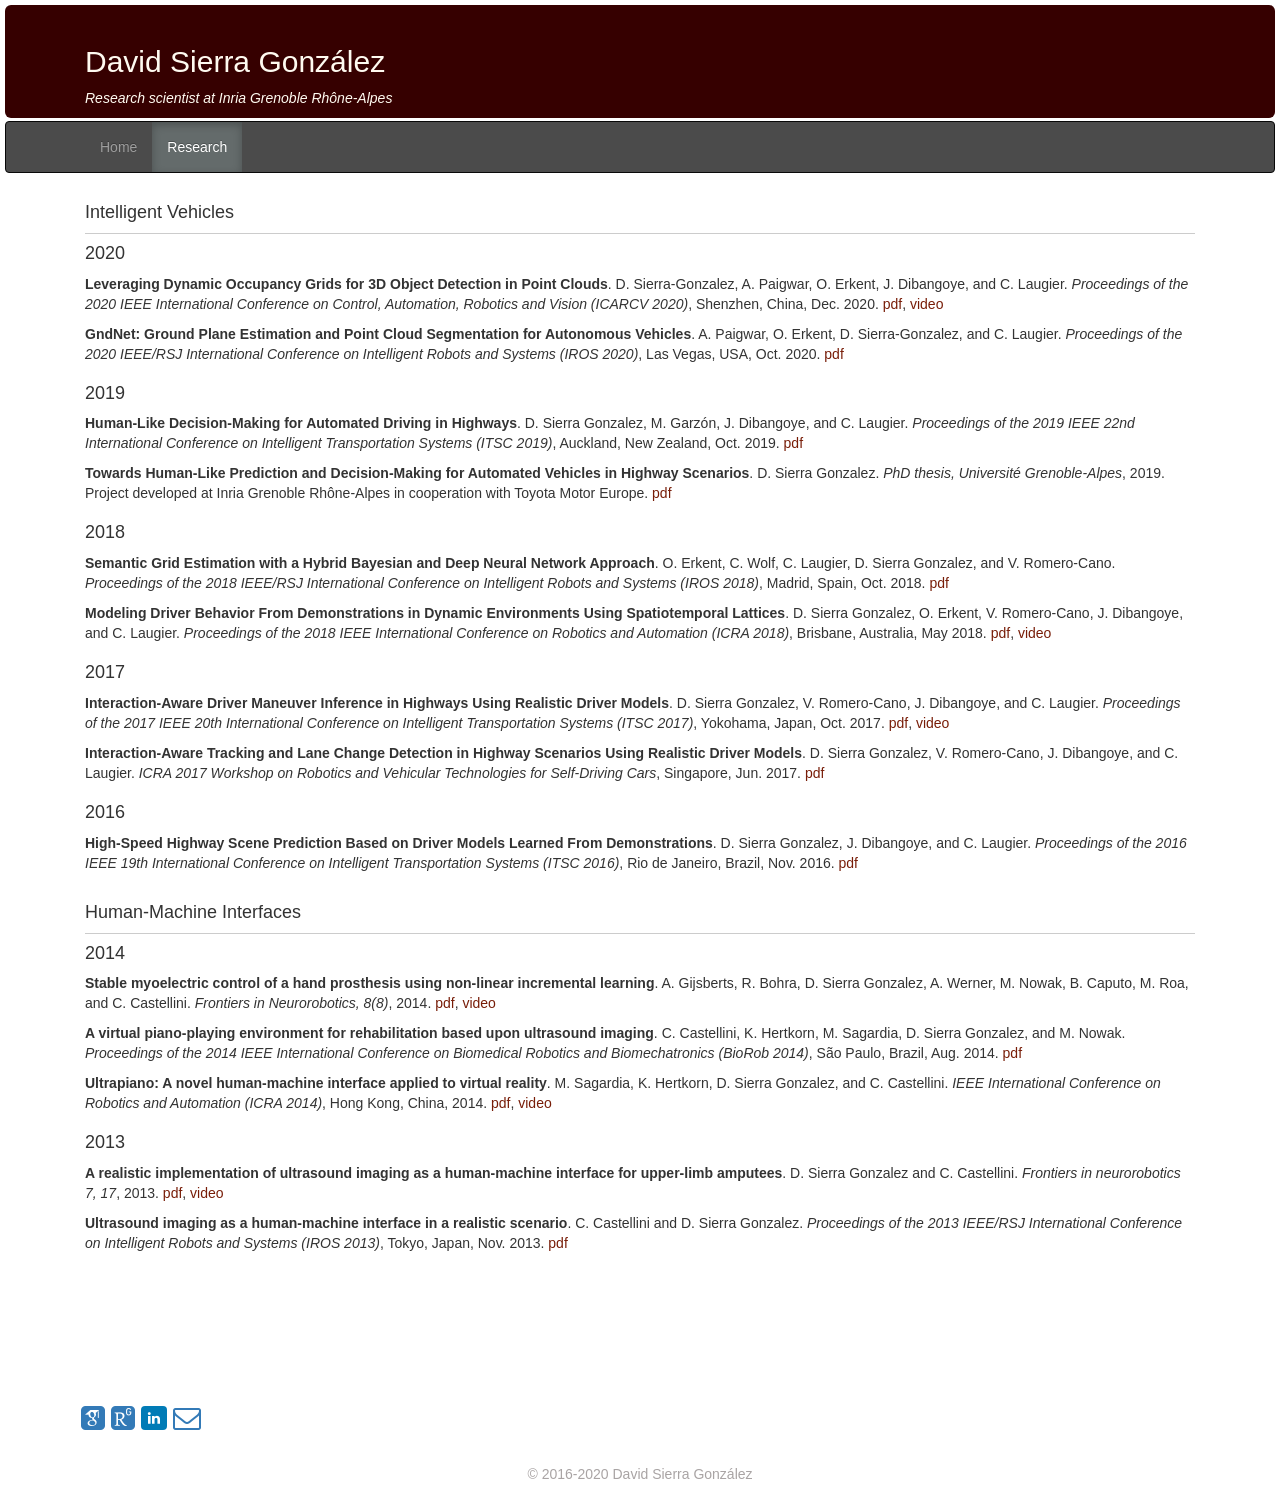
<file: research.html>
<!DOCTYPE html>
<html lang="en">

    <head>
        <!-- Set up Bootstrap -->
        <meta charset="utf-8">
        <meta http-equiv="X-UA-Compatible" content="IE=edge">
        <meta name="viewport" content="width=device-width, initial-scale=1">
        <!-- The above 3 meta tags *must* come first in the head; any other head
             content must come *after* these tags -->

        <title>David Sierra González</title>

        <!-- Bootstrap -->
        <link href="css/bootstrap.min.css" rel="stylesheet">
        <link href="css/bootstrap-theme.min.css" rel="stylesheet">
        <link href="css/mystyles.css" rel="stylesheet"> <!-- custom css file -->

        <!-- HTML5 shim and Respond.js for IE8 support of HTML5 elements and media queries -->
        <!-- WARNING: Respond.js doesn't work if you view the page via file:// -->
        <!--[if lt IE 9]>
          <script src="https://oss.maxcdn.com/html5shiv/3.7.2/html5shiv.min.js"></script>
          <script src="https://oss.maxcdn.com/respond/1.4.2/respond.min.js"></script>
        <![endif]-->

        <link href="css/font-awesome.min.css" rel="stylesheet">
        <link href="css/bootstrap-social.css" rel="stylesheet">
        <link href="css/academicons.min.css" rel="stylesheet"/>
    
        <!-- Google analytics -->
        <script>
          (function(i,s,o,g,r,a,m){i['GoogleAnalyticsObject']=r;i[r]=i[r]||function(){
          (i[r].q=i[r].q||[]).push(arguments)},i[r].l=1*new Date();a=s.createElement(o),
          m=s.getElementsByTagName(o)[0];a.async=1;a.src=g;m.parentNode.insertBefore(a,m)
          })(window,document,'script','https://www.google-analytics.com/analytics.js','ga');

          ga('create', 'UA-105745520-1', 'auto');
          ga('send', 'pageview');
        </script>
    </head>

    <body>
        <header class="jumbotron">
            <div class="container">
                <div class="row row-header">
                    <div class="col-xs-12 col-sm-12">
                        <h2>David Sierra González</h2>
                        <i>Research scientist at Inria Grenoble Rhône-Alpes</i>
                    </div>
                </div>
            </div>
        </header>

        <nav class="navbar navbar-inverse" role="navigation">
            <div class="container">

                <div class="navbar-header">
                    <button type="button" class="navbar-toggle collapsed" data-toggle="collapse" data-target="#navbar" aria-expanded="false" aria-controls="navbar">
                        <span class="sr-only">Toggle navigation</span>
                        <span class="icon-bar"></span>
                        <span class="icon-bar"></span>
                        <span class="icon-bar"></span>
                    </button>
                </div>

                <div id="navbar" class="navbar-collapse collapse"> <!-- id for the button -->
                    <ul class="nav navbar-nav">
                        <li><a href="index.html">Home</a></li>
                        <li class="active"><a href="#">Research</a></li>
                    </ul>
                </div>
            </div>
        </nav>

        <div class="container">
            <div class="row row-content ">
                <div class="col-xs-12 col-sm-12">
                    <div class="underlined_text">
                        <h4> Intelligent Vehicles </h4>
                    </div>
                    <h4> 2020 </h4>
                    <p>
                        <b>Leveraging Dynamic Occupancy Grids for 3D Object Detection in Point Clouds</b>. D. Sierra-Gonzalez, A. Paigwar, O. Erkent, J. Dibangoye, and C. Laugier. <em>Proceedings of the 2020 IEEE International Conference on Control, Automation, Robotics and Vision (ICARCV 2020)</em>, Shenzhen, China, Dec. 2020. <a href="https://hal.inria.fr/hal-03044979" class="nice_link">pdf</a>, <a href="https://youtu.be/hbQgpRuvuUo" class="nice_link">video</a>
                    </p>
                    <p>
                        <b>GndNet: Ground Plane Estimation and Point Cloud Segmentation for Autonomous Vehicles</b>. A. Paigwar, O. Erkent, D. Sierra-Gonzalez, and C. Laugier. <em>Proceedings of the 2020 IEEE/RSJ International Conference on Intelligent Robots and Systems (IROS 2020)</em>, Las Vegas, USA, Oct. 2020. <a href="https://hal.inria.fr/hal-02927350" class="nice_link">pdf</a>
                    </p>
                    <div class="col-xs-12" style="height:10px;"></div>

                    <h4> 2019 </h4>
                    <p>
                        <b>Human-Like Decision-Making for Automated Driving in Highways</b>. D. Sierra Gonzalez, M. Garzón, J. Dibangoye, and C. Laugier. <em>Proceedings of the 2019 IEEE 22nd International Conference on Intelligent Transportation Systems (ITSC 2019)</em>, Auckland, New Zealand, Oct. 2019. <a href="https://hal.inria.fr/hal-02188235" class="nice_link">pdf</a>
                    </p>
                    <p>
                        <b>Towards Human-Like Prediction and Decision-Making for Automated Vehicles in Highway Scenarios</b>. D. Sierra Gonzalez. <em>PhD thesis, Université Grenoble-Alpes</em>, 2019. Project developed at Inria Grenoble Rhône-Alpes in cooperation with Toyota Motor Europe. <a href="https://tel.archives-ouvertes.fr/tel-02184362" class="nice_link">pdf</a>
                    </p>
                    <!-- Add some space -->
                    <div class="col-xs-12" style="height:10px;"></div>
                    
                    <h4> 2018 </h4>
                    <p>
                        <b>Semantic Grid Estimation with a Hybrid Bayesian and Deep Neural Network Approach</b>. O. Erkent, C. Wolf, C. Laugier, D. Sierra Gonzalez, and V. Romero-Cano. <em>Proceedings of the 2018 IEEE/RSJ International Conference on Intelligent Robots and Systems (IROS 2018)</em>, Madrid, Spain, Oct. 2018. <a href="https://hal.inria.fr/hal-01881377" class="nice_link">pdf</a>
                    </p>
                    <p>
                        <b>Modeling Driver Behavior From Demonstrations in Dynamic Environments Using Spatiotemporal Lattices</b>. D. Sierra Gonzalez, O. Erkent, V. Romero-Cano, J. Dibangoye, and C. Laugier. <em>Proceedings of the 2018 IEEE International Conference on Robotics and Automation (ICRA 2018)</em>, Brisbane, Australia, May 2018. <a href="https://hal.archives-ouvertes.fr/hal-01729960" class="nice_link">pdf</a>, <a href="https://hal.inria.fr/hal-01729960/file/icra18_720p_compressed.mpg" class="nice_link">video</a>
                    </p>
                    <!-- Add some space -->
                    <div class="col-xs-12" style="height:10px;"></div>

                    <h4> 2017 </h4>
                    <p>
                        <b>Interaction-Aware Driver Maneuver Inference in Highways Using Realistic Driver Models</b>. D. Sierra Gonzalez, V. Romero-Cano, J. Dibangoye, and C. Laugier. <em>Proceedings of the 2017 IEEE 20th International Conference on Intelligent Transportation Systems (ITSC 2017)</em>, Yokohama, Japan, Oct. 2017. <a href="https://hal.inria.fr/hal-01589493" class="nice_link">pdf</a>, <a href="https://hal.inria.fr/hal-01589493/file/itsc17_inrialogo_720p.mp4" class="nice_link">video</a> 
                    </p>
                    <p>
                        <b>Interaction-Aware Tracking and Lane Change Detection in Highway Scenarios Using Realistic Driver Models</b>. D. Sierra Gonzalez, V. Romero-Cano, J. Dibangoye, and C. Laugier. <em>ICRA 2017 Workshop on Robotics and Vehicular Technologies for Self-Driving Cars</em>, Singapore, Jun. 2017. <a href="https://hal.inria.fr/hal-01534094" class="nice_link">pdf</a>                 
                    </p>
                    <!-- Add some space -->
                    <div class="col-xs-12" style="height:10px;"></div>

                    <h4> 2016 </h4>
                    <p>
                        <b>High-Speed Highway Scene Prediction Based on Driver Models Learned From Demonstrations</b>. D. Sierra Gonzalez, J. Dibangoye, and C. Laugier. <em>Proceedings of the 2016 IEEE 19th International Conference on Intelligent Transportation Systems (ITSC 2016)</em>, Rio de Janeiro, Brazil, Nov. 2016. <a href="https://hal.inria.fr/hal-01396047" class="nice_link">pdf</a>                 
                    </p>
                    <!-- Add some space -->
                    <div class="col-xs-12" style="height:20px;"></div> 

                    <div class="underlined_text">
                    <h4> Human-Machine Interfaces </h4>
                    </div>
                    <h4> 2014 </h4>
                    <p>
                        <b>Stable myoelectric control of a hand prosthesis using non-linear incremental learning</b>. A. Gijsberts, R. Bohra, D. Sierra Gonzalez, A. Werner, M. Nowak, B. Caputo, M. Roa, and C. Castellini. <em>Frontiers in Neurorobotics, 8(8)</em>, 2014. <a href="http://journal.frontiersin.org/article/10.3389/fnbot.2014.00008/full" class="nice_link">pdf</a>, <a href="http://journal.frontiersin.org/file/downloadfile/74950_supplementary-materials_videos_1_mpg/octet-stream/Movie%201.MPG/1/74950" class="nice_link">video</a>                 
                    </p>
                    <p>
                        <b>A virtual piano-playing environment for rehabilitation based upon ultrasound imaging</b>. C. Castellini, K. Hertkorn, M. Sagardia, D. Sierra Gonzalez, and M. Nowak. <em>Proceedings of the 2014 IEEE International Conference on Biomedical Robotics and Biomechatronics (BioRob 2014)</em>, São Paulo, Brazil, Aug. 2014. <a href="http://elib.dlr.de/91361/" class="nice_link">pdf</a>                 
                    </p>
                    <p>
                        <b>Ultrapiano: A novel human-machine interface applied to virtual reality</b>. M. Sagardia, K. Hertkorn, D. Sierra Gonzalez, and C. Castellini. <em>IEEE International Conference on Robotics and Automation (ICRA 2014)</em>, Hong Kong, China, 2014. <a href="http://elib.dlr.de/91355/" class="nice_link">pdf</a>, <a href="https://vimeo.com/97063714" class="nice_link">video</a>                 
                    </p>
                    
                    <!-- Add some space -->
                    <div class="col-xs-12" style="height:10px;"></div> 

                    <h4> 2013 </h4>
                    <p>
                        <b>A realistic implementation of ultrasound imaging as a human-machine interface for upper-limb amputees</b>. D. Sierra Gonzalez and C. Castellini. <em>Frontiers in neurorobotics 7, 17</em>, 2013. <a href="http://journal.frontiersin.org/article/10.3389/fnbot.2013.00017/full" class="nice_link">pdf</a>, <a href="http://journal.frontiersin.org/file/downloadfile/64818_supplementary-materials_videos_1_mp4/octet-stream/Movie%201.MP4/1/64818" class="nice_link">video</a>
                    </p>
                    <p>
                        <b>Ultrasound imaging as a human-machine interface in a realistic scenario</b>. C. Castellini and D. Sierra Gonzalez. <em>Proceedings of the 2013 IEEE/RSJ International Conference on Intelligent Robots and Systems (IROS 2013)</em>, Tokyo, Japan, Nov. 2013. <a href="http://elib.dlr.de/87279/" class="nice_link">pdf</a>
                    </p>

                </div>
            </div>
        </div>

        <div class="footer">
            <div class="container">
                <div class="row">
                    <div class="col-xs-12 col-sm-4">
                        <div class="nav navbar-nav" style="padding: 80px 10px 0px 10px;">
                            <a class="btn btn-research" href="https://scholar.google.com/citations?user=3UnYHtkAAAAJ&hl=en"><i class="ai ai-google-scholar-square ai-2x"></i> </a>
                            <a class="btn btn-research" href="https://www.researchgate.net/profile/David_Sierra_Gonzalez"><i class="ai ai-researchgate-square ai-2x"></i></a>
                            <a class="btn btn-linkedin" href="https://www.linkedin.com/in/d-sierra-gonzalez"><i class="fa fa-linkedin"></i></a>
                            <a class="btn btn-research" href="mailto:david.sierra-gonzalez@inria.fr"><i class="fa fa-envelope-o fa-2x"></i></a>
                        </div>
                    </div>
                </div>

                <div class="row">
                    <div class="col-xs-6 col-sm-4 col-sm-push-4 col-xs-push-3 copyright-notice">
                        <p style="padding:10px;"></p>
                        <p align=center>© 2016-2020 David Sierra González</p>
                    </div>
                </div>
            </div>
        </div> 

    <!-- jQuery (necessary for Bootstrap's JavaScript plugins) -->
    <script src="https://ajax.googleapis.com/ajax/libs/jquery/1.11.3/jquery.min.js"></script>
    <!-- Include all compiled plugins (below), or include individual files as needed -->
    <script src="js/bootstrap.min.js"></script>
        
    </body>
</html>
</file>
<file: css/mystyles.css>
.row-header{
    margin:0px auto;
    padding:0px auto;
}

.row-content {
    margin: 0px auto;
    padding: 0px auto;
    border-bottom: none;
}

.row-footer{
    background-color: #2F3030;
    margin:0px auto;
    padding: 10px 10px 10px 10px;
    color:#fff;
}

.jumbotron {
    padding: 20px 10px 10px 10px;
    margin:3px auto;
    background: #360000   ;
    color:floralwhite;
    border-radius: 6px;
}

address{
    font-size:80%;
    margin:0px;
    color:#0f0f0f;
}

body{
    padding:0px 0px 0px 0px;
    margin: 5px;
    z-index:0;
    padding-bottom: 100px;
    margin-bottom: 10px;
}

.navbar-inverse {
     background: #4B4B4B;
     color:floralwhite;
}

.navbar-inverse .navbar-nav > .active > a,
.navbar-inverse .navbar-nav > .active > a:hover,
.navbar-inverse .navbar-nav > .active > a:focus {
    color: #fff;
    background: #646B6B;
}

.navbar-inverse .navbar-nav > .open > a,
 .navbar-inverse .navbar-nav > .open > a:hover,
 .navbar-inverse .navbar-nav > .open > a:focus {
    color: #fff;
    background: #1A237E;
}

.navbar-inverse .navbar-nav .open .dropdown-menu> li> a,
.navbar-inverse .navbar-nav .open .dropdown-menu {
    background-color: #303F9F;
    color:#eeeeee;
}

.navbar-inverse .navbar-nav .open .dropdown-menu> li> a:hover {
    color:#000000;
}

/**/
.footer{
    background-color: #fff;
    margin:0px auto;
    margin-top: 50px;
    padding: 10px 10px 10px 10px;
    color:floralwhite;

    position: relative;
    bottom: 0;
    width: 100%;
    /* Set the fixed height of the footer here */
    height: 30px;
}

html {
  position: relative;
  min-height: 100%;
}

.center-column-image{
    padding-top: 65px;
}

.btn-linkedin{color:#fff;
    background-color:#007bb6;
    border-color:rgba(0,0,0,0.2);
    position:relative;
    text-align:left;
    white-space:nowrap;
    overflow:hidden;
    text-overflow:ellipsis;
    padding-left:7px;
    padding-right:7px;
    padding-top:2px;
    padding-bottom:2px;
    border:none;
    margin:1px;
    margin-bottom:2px;
}

.btn-linkedin:hover,.btn-linkedin:focus,.btn-linkedin:active,.btn-linkedin.active,.open .dropdown-toggle.btn-linkedin{
    color:#fff;
    background-color:#005f8d;
    border-color:rgba(0,0,0,0.2)
}

.btn-research {
    position:relative;
    text-align:left;
    white-space:nowrap;
    overflow:hidden;
    text-overflow:ellipsis;
    padding:0px;
}

.copyright-notice{
    color:#A9A4A4;
}

/*
.btn {
  display: inline-block;
  padding: 6px 12px;
  margin-bottom: 0;
  font-size: 14px;
  font-weight: normal;
  line-height: 1.42857143;
  text-align: center;
  white-space: nowrap;
  vertical-align: middle;
  -ms-touch-action: manipulation;
      touch-action: manipulation;
  cursor: pointer;
  -webkit-user-select: none;
     -moz-user-select: none;
      -ms-user-select: none;
          user-select: none;
  background-image: none;
  border: 1px solid transparent;
  border-radius: 4px;
}*/

a.nice_link{
    color: #781D08;
}
/* visited link */
a.nice_link:visited {
    color: #781D08;
}
/* mouse over link */
a.nice_link:hover {
    color: #FE957D;
}
/* selected link */
a.nice_link:active {
    color: pink;
}

.underlined_text {
    border-bottom: 1px solid #ccc;
}
</file>
<file: css/academicons.min.css>
@font-face{font-family:'Academicons';src:url('../fonts/academicons.eot?v=1.7.0');src:url('../fonts/academicons.eot?v=1.7.0') format('embedded-opentype'), url('../fonts/academicons.ttf?v=1.7.0') format('truetype'), url('../fonts/academicons.woff?v=1.7.0') format('woff'), url('../fonts/academicons.svg?v=1.7.0#academicons') format('svg');font-weight:normal;font-style:normal}.ai{display:inline-block;font:normal normal normal 14px/1 Academicons;font-size:inherit;text-rendering:auto;-webkit-font-smoothing:antialiased;-moz-osx-font-smoothing:grayscale}.ai-google-scholar:before{content:"\e900"}.ai-google-scholar-square:before{content:"\e901"}.ai-researchgate:before{content:"\e902"}.ai-researchgate-square:before{content:"\e903"}.ai-mendeley:before{content:"\e904"}.ai-mendeley-square:before{content:"\e905"}.ai-orcid:before{content:"\e906"}.ai-orcid-square:before{content:"\e907"}.ai-impactstory:before{content:"\e908"}.ai-impactstory-square:before{content:"\e909"}.ai-academia:before{content:"\e910"}.ai-academia-square:before{content:"\e911"}.ai-zotero:before{content:"\e912"}.ai-zotero-square:before{content:"\e913"}.ai-figshare:before{content:"\e914"}.ai-figshare-square:before{content:"\e915"}.ai-dryad:before{content:"\e916"}.ai-dryad-square:before{content:"\e917"}.ai-arxiv:before{content:"\e918"}.ai-arxiv-square:before{content:"\e919"}.ai-scirate:before{content:"\e920"}.ai-scirate-square:before{content:"\e921"}.ai-open-access:before{content:"\e922"}.ai-open-access-square:before{content:"\e923"}.ai-courser:before{content:"\e924"}.ai-courser-square:before{content:"\e925"}.ai-osf:before{content:"\e926"}.ai-osf-square:before{content:"\e927"}.ai-doi:before{content:"\e928"}.ai-doi-square:before{content:"\e929"}.ai-inspire:before{content:"\e930"}.ai-inspire-square:before{content:"\e931"}.ai-pubmed:before{content:"\e932"}.ai-pubmed-square:before{content:"\e933"}.ai-acclaim:before{content:"\e934"}.ai-acclaim-square:before{content:"\e935"}.ai-lg{font-size:1.33333333em;line-height:0.75em;vertical-align:-15%}.ai-2x{font-size:2em}.ai-3x{font-size:3em}.ai-4x{font-size:4em}.ai-5x{font-size:5em}.ai-fw{width:1.28571429em;text-align:center}.ai-ul{padding-left:0;margin-left:2.14285714em;list-style-type:none}.ai-ul > li{position:relative}.ai-li{position:absolute;left:-2.14285714em;width:2.14285714em;top:0.14285714em;text-align:center}.ai-li.fa-lg{left:-1.85714286em}.ai-border{padding:.2em .25em .15em;border:solid 0.08em #eeeeee;border-radius:.1em}.ai-pull-left{float:left}.ai-pull-right{float:right}.ai.fa-pull-left{margin-right:.3em}.ai.fa-pull-right{margin-left:.3em}.fa-lg{font-size:1.33333333em;line-height:0.75em;vertical-align:-15%}.fa-2x{font-size:2em}.fa-3x{font-size:3em}.fa-4x{font-size:4em}.fa-5x{font-size:5em}.fa-fw{width:1.28571429em;text-align:center}.fa-ul{padding-left:0;margin-left:2.14285714em;list-style-type:none}.fa-ul > li{position:relative}.fa-li{position:absolute;left:-2.14285714em;width:2.14285714em;top:0.14285714em;text-align:center}.fa-li.fa-lg{left:-1.85714286em}.fa-border{padding:.2em .25em .15em;border:solid 0.08em #eeeeee;border-radius:.1em}.fa-pull-left{float:left}.fa-pull-right{float:right}.fa.fa-pull-left{margin-right:.3em}.fa.fa-pull-right{margin-left:.3em}
</file>
